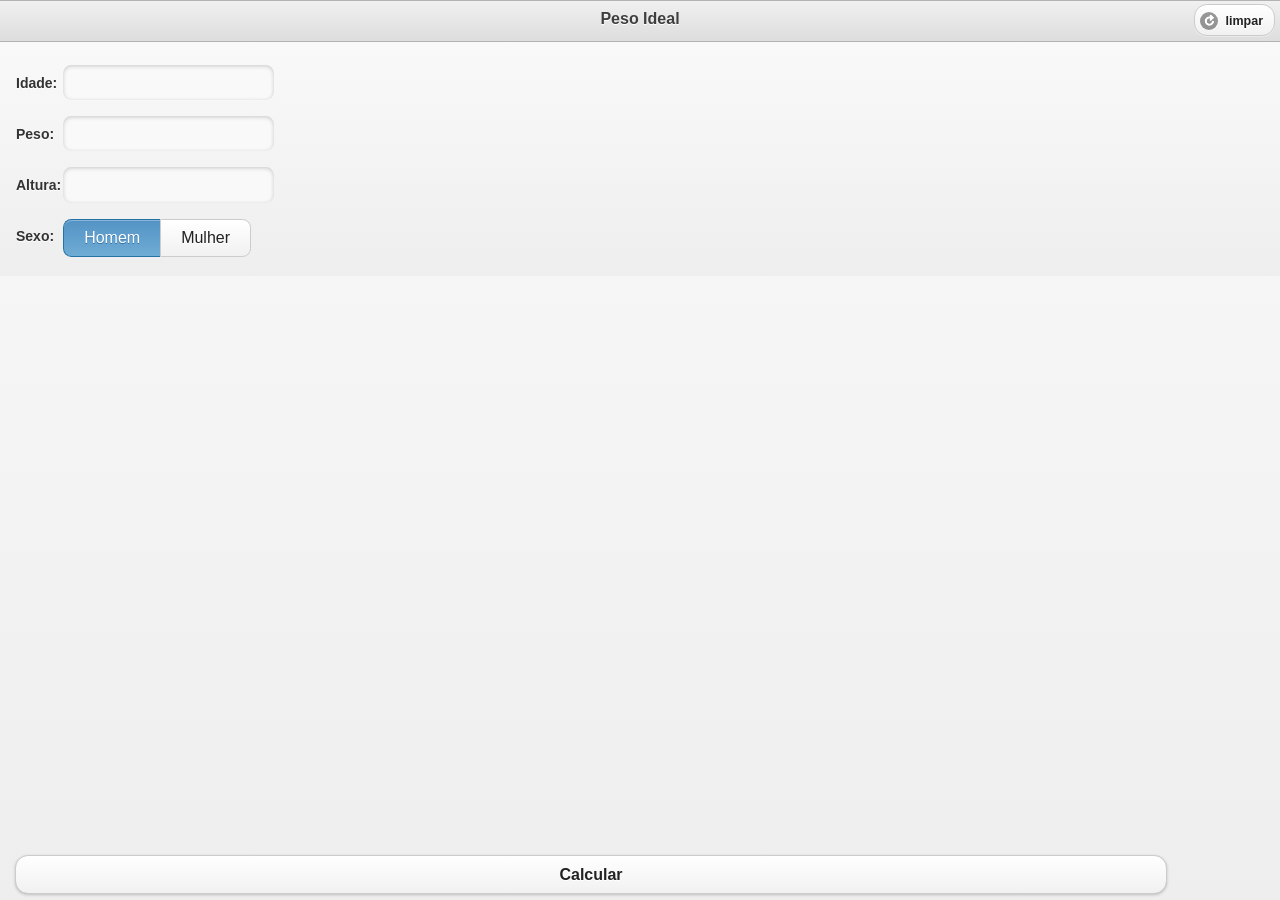
<file: cordovaExample/assets/www/index.html>
<!DOCTYPE html>
<html lang="pt-br">
<head>
    <meta charset="utf-8">
    <meta name="viewport" content="width=device-width, initial-scale=1">
    <title>Fitness</title>
    <!-- CSS -->
    <link rel="stylesheet" href="css/main.css"  />
    <link rel="stylesheet" href="css/themes/fitness.css" />
    <link rel="stylesheet" href="css/jquery.mobile.structure-1.3.2.min.css" />

    <!-- JS -->
     <script type="text/javascript" charset="utf-8" src="cordova-2.3.0.js"></script>
    <script src="js/jquery.js"></script>
    <script src="js/jquery.mobile-1.3.2.min.js"></script>
    <script src="js/main.js"></script>
    <script src="js/jquery.numeric.js"></script>

</head>
<body>

    <section data-role="page" data-theme="a">

        <nav data-role="header" data-position="inline">
            <a href="#" style="display: none" class="ui-btn-left" id="back" data-icon="back">voltar</a>
            <a href="#" class="ui-btn-right" id="refresh" data-icon="refresh">limpar</a>
            <h1 id="titlePage">Peso Ideal</h1>
        </nav>


        <div data-role="content" data-theme="a">
            <section id="formCalc">
                <table class="info">
                    <tbody>
                        <tr>
                            <td>Idade:</td>
                            <td>
                                <input type="number" name="idade" maxlength="2" id="age" value=""></td>
                            <td></td>
                        </tr>
                        <tr>
                            <td>Peso:</td>
                            <td>
                                <input type="number" name="peso" maxlength="3" id="weight" value=""></td>
                        </tr>
                        <tr>
                            <td>Altura:</td>
                            <td>
                                <input type="number" name="altura" maxlength="3" id="height" value=""></td>
                        </tr>
                        <tr>
                            <td>Sexo:</td>
                            <td>
                                <article data-mini="true" data-role="controlgroup" data-type="horizontal">
                                    <input type="radio" name="sexo" id="radio-choice-h-2a" value="0" checked="checked">
                                    <label for="radio-choice-h-2a">Homem</label>
                                    <input type="radio" name="sexo" id="radio-choice-h-2b" value="1">
                                    <label for="radio-choice-h-2b">Mulher</label>
                                </article>
                            </td>
                        </tr>
                    </tbody>
                </table>
            </section>
            <section id="both"></section>
            <section id="result">
                <article id="imcPeso" class="ui-grid-b">
                    <div class="ui-block-a">
                        Resultado
                    </div>
                    <div class="ui-block-b">
                        IMC
                    </div>
                    <div class="ui-block-c">
                        <span id="imc"></span>
                        <a id="detail" style="font-size: 10px">Detalhes</a>
                    </div>
                </article>
            </section>

            <section class="formato-div" id="resultDetail">
                <article id="tabelaIMC" class="ui-grid-b">
                    <span class="ui-grid-a" id="abaixo">
                        <div class="ui-block-a">
                            Abaixo do peso
                        </div>
                        <div class="ui-block-b">
                        </div>
                        <div class="ui-block-c">
                            menor que 18.4
                        </div>
                    </span>

                    <span class="ui-grid-a" id="normal">
                        <div class="ui-block-a">
                            Peso normal
                        </div>
                        <div class="ui-block-b">
                        </div>
                        <div class="ui-block-c">
                            entre 18.5 e 24.9
                        </div>
                    </span>

                    <span class="ui-grid-a" id="sobrePeso">
                        <div class="ui-block-a">
                            Sobrepeso
                        </div>
                        <div class="ui-block-b">
                        </div>
                        <div class="ui-block-c">
                            entre 25 e 29.9
                        </div>
                    </span>


                    <span class="ui-grid-a" id="obeso">
                        <div class="ui-block-a">
                            Obesidade
                        </div>
                        <div class="ui-block-b">
                        </div>
                        <div class="ui-block-c">
                            entre 30 e 40
                        </div>
                    </span>

                    <span class="ui-grid-a" id="superObeso">
                        <div class="ui-block-a">
                            Obesidade móbida
                        </div>
                        <div class="ui-block-b">
                        </div>
                        <div class="ui-block-c">
                            acima de 40
                        </div>
                    </span>

                </article>
            </section>


            <section class="formato-div" id="resultPesoIdeal">
                <article class="ui-grid-b">
                    <div class="ui-block-a">
                        Seu peso ideal:
                    </div>
                    <div class="ui-block-c">
                        <span id="pesoIdeal"></span>
                    </div>
                </article>
            </section>

            <section id="infoTMB">
                <article>
                    <span>Taxa de metabolismo basal (TMB) é o total de calorias gastas para manter as funções vitais,
                            como os batimentos cardíacos, a pressão arterial e a temperatura corporal.
                            Clique <a id="detailTMB" style="font-size: 10px">AQUI </a>para ver a sua necessidade calórica diária.
                    </span>
                </article>
            </section>

            <section id="resultadoTMB">
                <fieldset class="ui-grid-b .ui-grid-display">
                    <header class="ui-grid-solo">
                        <div id="title" class="ui-block-a">
                            Considerando a sua rotina de exercícios físicos:
                        </div>
                    </header>
                    <span class="ui-grid-a">
                        <span class="ui-block-a">Seu TMB:
                        </span>
                        <span class="ui-block-b">
                            <span id="tmbResult"></span>
                        </span>
                    </span>
                    <span class="ui-grid-a">
                        <span class="ui-block-a">Nenhuma atividade:
                        </span>
                        <span class="ui-block-b">
                            <span id="ndcNResult"></span>
                        </span>
                    </span>
                    <span class="ui-grid-a">
                        <span class="ui-block-a">Atividade moderada:
                        </span>
                        <span class="ui-block-b">
                            <span id="ndcMResult"></span>
                        </span>
                    </span>
                    <span class="ui-grid-a">
                        <span class="ui-block-a">Atividade intensa:
                        </span>
                        <span class="ui-block-b">
                            <span id="ndcIResult"></span>
                        </span>
                    </span>

                </fieldset>

            </section>



            <footer>
                <button data-position="fixed" id="calcImc">Calcular</button>
            </footer>
        </div>
    </section>
</body>
</html>
</file>
<file: cordovaExample/assets/www/css/main.css>
body {
    margin: 0;
    font-family: "Calibri", Helvetica Neue, Helvetica, Arial, sans-serif !important;
    font-size: 13px !important;
    min-width: 400px;
    line-height: 16px;
}




.form-dados {
    display: table-row;
}

label, input {
    display: table-cell;
    /*max-width: 60% !important;*/
}


    input.placeholder {
        text-align: center;
    }

input {
    text-align: center;
}

footer {
    position: absolute;
    left: 0;
    bottom: 0;
    height: auto;
    width: 90%;
    margin-left: 15px;
}

.info {
    font-size: 14px;
    font-weight: bold;
    border-collapse: separate;
    border-spacing: 0 0px;
}

.result {
    font-size: 13px;
    line-height: 224%;
}

#info {
    width: 20%;
}




#imcPeso {
    border-top: 1px solid silver;
    border-bottom: 1px solid silver;
    margin-bottom: 5px;
    padding: 6px;
}



#result {
    display: none;
}

#resultDetail {
    display: none;
    padding: 6px;
    border-bottom: 1px solid silver;
}

#resultPesoIdeal {
    padding: 6px;
    display: none;
    border-bottom: 1px solid silver;
}

#displayTMB {
    font-size: 13px;
    color: #333333;
    padding: 6px;
    display: none;
    border-bottom: 1px solid silver;
}

    #displayTMB fieldset {
        margin-left: -2%;
    }

#resultadoTMB {
    display: none;
    padding: 6px;
    border-bottom: 1px solid silver;
}


#result .ui-grid-b .ui-block-a, .ui-grid-b .ui-block-b, .ui-grid-b .ui-block-c {
    width: 33.333% !important;
}

.formato-div > .ui-grid-b .ui-block-a, .ui-grid-b .ui-block-b, .ui-grid-b .ui-block-c {
    width: 64.25%;
}

#title {
    margin-left: -2%;
    width: 539px;
    padding: 6px;
    font-weight: bold;
}

#normal .ui-block-c {
    width: 98px !important;
}

#infoTMB {
    display: none;
    padding: 6px;
    border-bottom: 1px solid silver;
    text-align: justify;
}
</file>
<file: cordovaExample/assets/www/css/themes/fitness.css>
/*!
* jQuery Mobile 1.3.2
* Git HEAD hash: 528cf0e96940644ea644096bfeb913ed920ffaef <> Date: Fri Jul 19 2013 22:17:57 UTC
* http://jquerymobile.com
*
* Copyright 2010, 2013 jQuery Foundation, Inc. and other contributors
* Released under the MIT license.
* http://jquery.org/license
*
*/


/* Swatches */
/* A
-----------------------------------------------------------------------------------------------------------*/
.ui-bar-a {
    border: 1px solid #b3b3b3 /*{a-bar-border}*/;
    background: #eeeeee /*{a-bar-background-color}*/;
    color: #3e3e3e /*{a-bar-color}*/;
    font-weight: bold;
    text-shadow: 0 /*{a-bar-shadow-x}*/ 1px /*{a-bar-shadow-y}*/ 0 /*{a-bar-shadow-radius}*/ #ffffff /*{a-bar-shadow-color}*/;
    background-image: -webkit-gradient(linear, left top, left bottom, from( #f0f0f0 /*{a-bar-background-start}*/ ), to( #dddddd /*{a-bar-background-end}*/ )); /* Saf4+, Chrome */
    background-image: -webkit-linear-gradient( #f0f0f0 /*{a-bar-background-start}*/, #dddddd /*{a-bar-background-end}*/ ); /* Chrome 10+, Saf5.1+ */
    background-image: -moz-linear-gradient( #f0f0f0 /*{a-bar-background-start}*/, #dddddd /*{a-bar-background-end}*/ ); /* FF3.6 */
    background-image: -ms-linear-gradient( #f0f0f0 /*{a-bar-background-start}*/, #dddddd /*{a-bar-background-end}*/ ); /* IE10 */
    background-image: -o-linear-gradient( #f0f0f0 /*{a-bar-background-start}*/, #dddddd /*{a-bar-background-end}*/ ); /* Opera 11.10+ */
    background-image: linear-gradient( #f0f0f0 /*{a-bar-background-start}*/, #dddddd /*{a-bar-background-end}*/ );
}

    .ui-bar-a .ui-link-inherit {
        color: #3e3e3e /*{a-bar-color}*/;
    }

    .ui-bar-a a.ui-link {
        color: #7cc4e7 /*{a-bar-link-color}*/;
        font-weight: bold;
    }

        .ui-bar-a a.ui-link:visited {
            color: #2489ce /*{a-bar-link-visited}*/;
        }

        .ui-bar-a a.ui-link:hover {
            color: #2489ce /*{a-bar-link-hover}*/;
        }

        .ui-bar-a a.ui-link:active {
            color: #2489ce /*{a-bar-link-active}*/;
        }

    .ui-bar-a,
    .ui-bar-a input,
    .ui-bar-a select,
    .ui-bar-a textarea,
    .ui-bar-a button {
        font-family: "Calibri", Helvetica Neue, Helvetica, Arial, sans-serif !important;
    }

.ui-body-a,
.ui-overlay-a {
    border: 1px solid #aaaaaa /*{a-body-border}*/;
    color: #333333 /*{a-body-color}*/;
    text-shadow: 0 /*{a-body-shadow-x}*/ 1px /*{a-body-shadow-y}*/ 0 /*{a-body-shadow-radius}*/ #ffffff /*{a-body-shadow-color}*/;
    background: #f9f9f9 /*{a-body-background-color}*/;
    background-image: -webkit-gradient(linear, left top, left bottom, from( #f9f9f9 /*{a-body-background-start}*/ ), to( #eeeeee /*{a-body-background-end}*/ )); /* Saf4+, Chrome */
    background-image: -webkit-linear-gradient( #f9f9f9 /*{a-body-background-start}*/, #eeeeee /*{a-body-background-end}*/ ); /* Chrome 10+, Saf5.1+ */
    background-image: -moz-linear-gradient( #f9f9f9 /*{a-body-background-start}*/, #eeeeee /*{a-body-background-end}*/ ); /* FF3.6 */
    background-image: -ms-linear-gradient( #f9f9f9 /*{a-body-background-start}*/, #eeeeee /*{a-body-background-end}*/ ); /* IE10 */
    background-image: -o-linear-gradient( #f9f9f9 /*{a-body-background-start}*/, #eeeeee /*{a-body-background-end}*/ ); /* Opera 11.10+ */
    background-image: linear-gradient( #f9f9f9 /*{a-body-background-start}*/, #eeeeee /*{a-body-background-end}*/ );
}

.ui-overlay-a {
    background-image: none;
    border-width: 0;
}

.ui-body-a,
.ui-body-a input,
.ui-body-a select,
.ui-body-a textarea,
.ui-body-a button {
    font-family: "Calibri", Helvetica Neue, Helvetica, Arial, sans-serif !important;
}

    .ui-body-a .ui-link-inherit {
        color: #333333 /*{a-body-color}*/;
    }

    .ui-body-a .ui-link {
        color: #2489ce /*{a-body-link-color}*/;
        font-weight: bold;
    }

        .ui-body-a .ui-link:visited {
            color: #2489ce /*{a-body-link-visited}*/;
        }

        .ui-body-a .ui-link:hover {
            color: #2489ce /*{a-body-link-hover}*/;
        }

        .ui-body-a .ui-link:active {
            color: #2489ce /*{a-body-link-active}*/;
        }

.ui-btn-up-a {
    border: 1px solid #cccccc /*{a-bup-border}*/;
    background: #eeeeee /*{a-bup-background-color}*/;
    font-weight: bold;
    color: #222222 /*{a-bup-color}*/;
    text-shadow: 0 /*{a-bup-shadow-x}*/ 1px /*{a-bup-shadow-y}*/ 0 /*{a-bup-shadow-radius}*/ #ffffff /*{a-bup-shadow-color}*/;
    background-image: -webkit-gradient(linear, left top, left bottom, from( #ffffff /*{a-bup-background-start}*/ ), to( #f1f1f1 /*{a-bup-background-end}*/ )); /* Saf4+, Chrome */
    background-image: -webkit-linear-gradient( #ffffff /*{a-bup-background-start}*/, #f1f1f1 /*{a-bup-background-end}*/ ); /* Chrome 10+, Saf5.1+ */
    background-image: -moz-linear-gradient( #ffffff /*{a-bup-background-start}*/, #f1f1f1 /*{a-bup-background-end}*/ ); /* FF3.6 */
    background-image: -ms-linear-gradient( #ffffff /*{a-bup-background-start}*/, #f1f1f1 /*{a-bup-background-end}*/ ); /* IE10 */
    background-image: -o-linear-gradient( #ffffff /*{a-bup-background-start}*/, #f1f1f1 /*{a-bup-background-end}*/ ); /* Opera 11.10+ */
    background-image: linear-gradient( #ffffff /*{a-bup-background-start}*/, #f1f1f1 /*{a-bup-background-end}*/ );
}

    .ui-btn-up-a:visited,
    .ui-btn-up-a a.ui-link-inherit {
        color: #2f3e46 /*{a-bup-color}*/;
    }

.ui-btn-hover-a {
    border: 1px solid #bbbbbb /*{a-bhover-border}*/;
    background: #dfdfdf /*{a-bhover-background-color}*/;
    font-weight: bold;
    color: #222222 /*{a-bhover-color}*/;
    text-shadow: 0 /*{a-bhover-shadow-x}*/ 1px /*{a-bhover-shadow-y}*/ 0 /*{a-bhover-shadow-radius}*/ #ffffff /*{a-bhover-shadow-color}*/;
    background-image: -webkit-gradient(linear, left top, left bottom, from( #f6f6f6 /*{a-bhover-background-start}*/ ), to( #e0e0e0 /*{a-bhover-background-end}*/ )); /* Saf4+, Chrome */
    background-image: -webkit-linear-gradient( #f6f6f6 /*{a-bhover-background-start}*/, #e0e0e0 /*{a-bhover-background-end}*/ ); /* Chrome 10+, Saf5.1+ */
    background-image: -moz-linear-gradient( #f6f6f6 /*{a-bhover-background-start}*/, #e0e0e0 /*{a-bhover-background-end}*/ ); /* FF3.6 */
    background-image: -ms-linear-gradient( #f6f6f6 /*{a-bhover-background-start}*/, #e0e0e0 /*{a-bhover-background-end}*/ ); /* IE10 */
    background-image: -o-linear-gradient( #f6f6f6 /*{a-bhover-background-start}*/, #e0e0e0 /*{a-bhover-background-end}*/ ); /* Opera 11.10+ */
    background-image: linear-gradient( #f6f6f6 /*{a-bhover-background-start}*/, #e0e0e0 /*{a-bhover-background-end}*/ );
}

    .ui-btn-hover-a:visited,
    .ui-btn-hover-a:hover,
    .ui-btn-hover-a a.ui-link-inherit {
        color: #2f3e46 /*{a-bhover-color}*/;
    }

.ui-btn-down-a {
    border: 1px solid #bbbbbb /*{a-bdown-border}*/;
    background: #d6d6d6 /*{a-bdown-background-color}*/;
    font-weight: bold;
    color: #222222 /*{a-bdown-color}*/;
    text-shadow: 0 /*{a-bdown-shadow-x}*/ 1px /*{a-bdown-shadow-y}*/ 0 /*{a-bdown-shadow-radius}*/ #ffffff /*{a-bdown-shadow-color}*/;
    background-image: -webkit-gradient(linear, left top, left bottom, from( #d0d0d0 /*{a-bdown-background-start}*/ ), to( #dfdfdf /*{a-bdown-background-end}*/ )); /* Saf4+, Chrome */
    background-image: -webkit-linear-gradient( #d0d0d0 /*{a-bdown-background-start}*/, #dfdfdf /*{a-bdown-background-end}*/ ); /* Chrome 10+, Saf5.1+ */
    background-image: -moz-linear-gradient( #d0d0d0 /*{a-bdown-background-start}*/, #dfdfdf /*{a-bdown-background-end}*/ ); /* FF3.6 */
    background-image: -ms-linear-gradient( #d0d0d0 /*{a-bdown-background-start}*/, #dfdfdf /*{a-bdown-background-end}*/ ); /* IE10 */
    background-image: -o-linear-gradient( #d0d0d0 /*{a-bdown-background-start}*/, #dfdfdf /*{a-bdown-background-end}*/ ); /* Opera 11.10+ */
    background-image: linear-gradient( #d0d0d0 /*{a-bdown-background-start}*/, #dfdfdf /*{a-bdown-background-end}*/ );
}

    .ui-btn-down-a:visited,
    .ui-btn-down-a:hover,
    .ui-btn-down-a a.ui-link-inherit {
        color: #2f3e46 /*{a-bdown-color}*/;
    }

.ui-btn-up-a,
.ui-btn-hover-a,
.ui-btn-down-a {
    font-family: "Calibri", Helvetica Neue, Helvetica, Arial, sans-serif !important;
    text-decoration: none;
}
/* B
-----------------------------------------------------------------------------------------------------------*/
.ui-bar-b {
    border: 1px solid #b3b3b3 /*{b-bar-border}*/;
    background: #eeeeee /*{b-bar-background-color}*/;
    color: #3e3e3e /*{b-bar-color}*/;
    font-weight: bold;
    text-shadow: 0 /*{b-bar-shadow-x}*/ 1px /*{b-bar-shadow-y}*/ 0 /*{b-bar-shadow-radius}*/ #ffffff /*{b-bar-shadow-color}*/;
    background-image: -webkit-gradient(linear, left top, left bottom, from( #f0f0f0 /*{b-bar-background-start}*/ ), to( #dddddd /*{b-bar-background-end}*/ )); /* Saf4+, Chrome */
    background-image: -webkit-linear-gradient( #f0f0f0 /*{b-bar-background-start}*/, #dddddd /*{b-bar-background-end}*/ ); /* Chrome 10+, Saf5.1+ */
    background-image: -moz-linear-gradient( #f0f0f0 /*{b-bar-background-start}*/, #dddddd /*{b-bar-background-end}*/ ); /* FF3.6 */
    background-image: -ms-linear-gradient( #f0f0f0 /*{b-bar-background-start}*/, #dddddd /*{b-bar-background-end}*/ ); /* IE10 */
    background-image: -o-linear-gradient( #f0f0f0 /*{b-bar-background-start}*/, #dddddd /*{b-bar-background-end}*/ ); /* Opera 11.10+ */
    background-image: linear-gradient( #f0f0f0 /*{b-bar-background-start}*/, #dddddd /*{b-bar-background-end}*/ );
}

    .ui-bar-b .ui-link-inherit {
        color: #3e3e3e /*{b-bar-color}*/;
    }

    .ui-bar-b a.ui-link {
        color: #7cc4e7 /*{b-bar-link-color}*/;
        font-weight: bold;
    }

        .ui-bar-b a.ui-link:visited {
            color: #2489ce /*{b-bar-link-visited}*/;
        }

        .ui-bar-b a.ui-link:hover {
            color: #2489ce /*{b-bar-link-hover}*/;
        }

        .ui-bar-b a.ui-link:active {
            color: #2489ce /*{b-bar-link-active}*/;
        }

    .ui-bar-b,
    .ui-bar-b input,
    .ui-bar-b select,
    .ui-bar-b textarea,
    .ui-bar-b button {
        font-family: "Calibri", Helvetica Neue, Helvetica, Arial, sans-serif !important;
    }

.ui-body-b,
.ui-overlay-b {
    border: 1px solid #aaaaaa /*{b-body-border}*/;
    color: #333333 /*{b-body-color}*/;
    text-shadow: 0 /*{b-body-shadow-x}*/ 1px /*{b-body-shadow-y}*/ 0 /*{b-body-shadow-radius}*/ #ffffff /*{b-body-shadow-color}*/;
    background: #f9f9f9 /*{b-body-background-color}*/;
    background-image: -webkit-gradient(linear, left top, left bottom, from( #f9f9f9 /*{b-body-background-start}*/ ), to( #eeeeee /*{b-body-background-end}*/ )); /* Saf4+, Chrome */
    background-image: -webkit-linear-gradient( #f9f9f9 /*{b-body-background-start}*/, #eeeeee /*{b-body-background-end}*/ ); /* Chrome 10+, Saf5.1+ */
    background-image: -moz-linear-gradient( #f9f9f9 /*{b-body-background-start}*/, #eeeeee /*{b-body-background-end}*/ ); /* FF3.6 */
    background-image: -ms-linear-gradient( #f9f9f9 /*{b-body-background-start}*/, #eeeeee /*{b-body-background-end}*/ ); /* IE10 */
    background-image: -o-linear-gradient( #f9f9f9 /*{b-body-background-start}*/, #eeeeee /*{b-body-background-end}*/ ); /* Opera 11.10+ */
    background-image: linear-gradient( #f9f9f9 /*{b-body-background-start}*/, #eeeeee /*{b-body-background-end}*/ );
}

.ui-overlay-b {
    background-image: none;
    border-width: 0;
}

.ui-body-b,
.ui-body-b input,
.ui-body-b select,
.ui-body-b textarea,
.ui-body-b button {
    font-family: "Calibri", Helvetica Neue, Helvetica, Arial, sans-serif !important;
}

    .ui-body-b .ui-link-inherit {
        color: #333333 /*{b-body-color}*/;
    }

    .ui-body-b .ui-link {
        color: #2489ce /*{b-body-link-color}*/;
        font-weight: bold;
    }

        .ui-body-b .ui-link:visited {
            color: #2489ce /*{b-body-link-visited}*/;
        }

        .ui-body-b .ui-link:hover {
            color: #2489ce /*{b-body-link-hover}*/;
        }

        .ui-body-b .ui-link:active {
            color: #2489ce /*{b-body-link-active}*/;
        }

.ui-btn-up-b {
    border: 1px solid #cccccc /*{b-bup-border}*/;
    background: #eeeeee /*{b-bup-background-color}*/;
    font-weight: bold;
    color: #222222 /*{b-bup-color}*/;
    text-shadow: 0 /*{b-bup-shadow-x}*/ 1px /*{b-bup-shadow-y}*/ 0 /*{b-bup-shadow-radius}*/ #ffffff /*{b-bup-shadow-color}*/;
    background-image: -webkit-gradient(linear, left top, left bottom, from( #ffffff /*{b-bup-background-start}*/ ), to( #f1f1f1 /*{b-bup-background-end}*/ )); /* Saf4+, Chrome */
    background-image: -webkit-linear-gradient( #ffffff /*{b-bup-background-start}*/, #f1f1f1 /*{b-bup-background-end}*/ ); /* Chrome 10+, Saf5.1+ */
    background-image: -moz-linear-gradient( #ffffff /*{b-bup-background-start}*/, #f1f1f1 /*{b-bup-background-end}*/ ); /* FF3.6 */
    background-image: -ms-linear-gradient( #ffffff /*{b-bup-background-start}*/, #f1f1f1 /*{b-bup-background-end}*/ ); /* IE10 */
    background-image: -o-linear-gradient( #ffffff /*{b-bup-background-start}*/, #f1f1f1 /*{b-bup-background-end}*/ ); /* Opera 11.10+ */
    background-image: linear-gradient( #ffffff /*{b-bup-background-start}*/, #f1f1f1 /*{b-bup-background-end}*/ );
}

    .ui-btn-up-b:visited,
    .ui-btn-up-b a.ui-link-inherit {
        color: #2f3e46 /*{b-bup-color}*/;
    }

.ui-btn-hover-b {
    border: 1px solid #bbbbbb /*{b-bhover-border}*/;
    background: #dfdfdf /*{b-bhover-background-color}*/;
    font-weight: bold;
    color: #222222 /*{b-bhover-color}*/;
    text-shadow: 0 /*{b-bhover-shadow-x}*/ 1px /*{b-bhover-shadow-y}*/ 0 /*{b-bhover-shadow-radius}*/ #ffffff /*{b-bhover-shadow-color}*/;
    background-image: -webkit-gradient(linear, left top, left bottom, from( #f6f6f6 /*{b-bhover-background-start}*/ ), to( #e0e0e0 /*{b-bhover-background-end}*/ )); /* Saf4+, Chrome */
    background-image: -webkit-linear-gradient( #f6f6f6 /*{b-bhover-background-start}*/, #e0e0e0 /*{b-bhover-background-end}*/ ); /* Chrome 10+, Saf5.1+ */
    background-image: -moz-linear-gradient( #f6f6f6 /*{b-bhover-background-start}*/, #e0e0e0 /*{b-bhover-background-end}*/ ); /* FF3.6 */
    background-image: -ms-linear-gradient( #f6f6f6 /*{b-bhover-background-start}*/, #e0e0e0 /*{b-bhover-background-end}*/ ); /* IE10 */
    background-image: -o-linear-gradient( #f6f6f6 /*{b-bhover-background-start}*/, #e0e0e0 /*{b-bhover-background-end}*/ ); /* Opera 11.10+ */
    background-image: linear-gradient( #f6f6f6 /*{b-bhover-background-start}*/, #e0e0e0 /*{b-bhover-background-end}*/ );
}

    .ui-btn-hover-b:visited,
    .ui-btn-hover-b:hover,
    .ui-btn-hover-b a.ui-link-inherit {
        color: #2f3e46 /*{b-bhover-color}*/;
    }

.ui-btn-down-b {
    border: 1px solid #bbbbbb /*{b-bdown-border}*/;
    background: #d6d6d6 /*{b-bdown-background-color}*/;
    font-weight: bold;
    color: #222222 /*{b-bdown-color}*/;
    text-shadow: 0 /*{b-bdown-shadow-x}*/ 1px /*{b-bdown-shadow-y}*/ 0 /*{b-bdown-shadow-radius}*/ #ffffff /*{b-bdown-shadow-color}*/;
    background-image: -webkit-gradient(linear, left top, left bottom, from( #d0d0d0 /*{b-bdown-background-start}*/ ), to( #dfdfdf /*{b-bdown-background-end}*/ )); /* Saf4+, Chrome */
    background-image: -webkit-linear-gradient( #d0d0d0 /*{b-bdown-background-start}*/, #dfdfdf /*{b-bdown-background-end}*/ ); /* Chrome 10+, Saf5.1+ */
    background-image: -moz-linear-gradient( #d0d0d0 /*{b-bdown-background-start}*/, #dfdfdf /*{b-bdown-background-end}*/ ); /* FF3.6 */
    background-image: -ms-linear-gradient( #d0d0d0 /*{b-bdown-background-start}*/, #dfdfdf /*{b-bdown-background-end}*/ ); /* IE10 */
    background-image: -o-linear-gradient( #d0d0d0 /*{b-bdown-background-start}*/, #dfdfdf /*{b-bdown-background-end}*/ ); /* Opera 11.10+ */
    background-image: linear-gradient( #d0d0d0 /*{b-bdown-background-start}*/, #dfdfdf /*{b-bdown-background-end}*/ );
}

    .ui-btn-down-b:visited,
    .ui-btn-down-b:hover,
    .ui-btn-down-b a.ui-link-inherit {
        color: #2f3e46 /*{b-bdown-color}*/;
    }

.ui-btn-up-b,
.ui-btn-hover-b,
.ui-btn-down-b {
    font-family: "Calibri", Helvetica Neue, Helvetica, Arial, sans-serif !important;
    text-decoration: none;
}


/* C
-----------------------------------------------------------------------------------------------------------*/
.ui-bar-c {
    border: 1px solid #b3b3b3 /*{c-bar-border}*/;
    background: #eeeeee /*{c-bar-background-color}*/;
    color: #3e3e3e /*{c-bar-color}*/;
    font-weight: bold;
    text-shadow: 0 /*{c-bar-shadow-x}*/ 1px /*{c-bar-shadow-y}*/ 0 /*{c-bar-shadow-radius}*/ #ffffff /*{c-bar-shadow-color}*/;
    background-image: -webkit-gradient(linear, left top, left bottom, from( #f0f0f0 /*{c-bar-background-start}*/ ), to( #dddddd /*{c-bar-background-end}*/ )); /* Saf4+, Chrome */
    background-image: -webkit-linear-gradient( #f0f0f0 /*{c-bar-background-start}*/, #dddddd /*{c-bar-background-end}*/ ); /* Chrome 10+, Saf5.1+ */
    background-image: -moz-linear-gradient( #f0f0f0 /*{c-bar-background-start}*/, #dddddd /*{c-bar-background-end}*/ ); /* FF3.6 */
    background-image: -ms-linear-gradient( #f0f0f0 /*{c-bar-background-start}*/, #dddddd /*{c-bar-background-end}*/ ); /* IE10 */
    background-image: -o-linear-gradient( #f0f0f0 /*{c-bar-background-start}*/, #dddddd /*{c-bar-background-end}*/ ); /* Opera 11.10+ */
    background-image: linear-gradient( #f0f0f0 /*{c-bar-background-start}*/, #dddddd /*{c-bar-background-end}*/ );
}

    .ui-bar-c .ui-link-inherit {
        color: #3e3e3e /*{c-bar-color}*/;
    }

    .ui-bar-c a.ui-link {
        color: #7cc4e7 /*{c-bar-link-color}*/;
        font-weight: bold;
    }

        .ui-bar-c a.ui-link:visited {
            color: #2489ce /*{c-bar-link-visited}*/;
        }

        .ui-bar-c a.ui-link:hover {
            color: #2489ce /*{c-bar-link-hover}*/;
        }

        .ui-bar-c a.ui-link:active {
            color: #2489ce /*{c-bar-link-active}*/;
        }

    .ui-bar-c,
    .ui-bar-c input,
    .ui-bar-c select,
    .ui-bar-c textarea,
    .ui-bar-c button {
        font-family: "Calibri", Helvetica Neue, Helvetica, Arial, sans-serif !important;
    }

.ui-body-c,
.ui-overlay-c {
    border: 1px solid #aaaaaa /*{c-body-border}*/;
    color: #333333 /*{c-body-color}*/;
    text-shadow: 0 /*{c-body-shadow-x}*/ 1px /*{c-body-shadow-y}*/ 0 /*{c-body-shadow-radius}*/ #ffffff /*{c-body-shadow-color}*/;
    background: #f9f9f9 /*{c-body-background-color}*/;
    background-image: -webkit-gradient(linear, left top, left bottom, from( #f9f9f9 /*{c-body-background-start}*/ ), to( #eeeeee /*{c-body-background-end}*/ )); /* Saf4+, Chrome */
    background-image: -webkit-linear-gradient( #f9f9f9 /*{c-body-background-start}*/, #eeeeee /*{c-body-background-end}*/ ); /* Chrome 10+, Saf5.1+ */
    background-image: -moz-linear-gradient( #f9f9f9 /*{c-body-background-start}*/, #eeeeee /*{c-body-background-end}*/ ); /* FF3.6 */
    background-image: -ms-linear-gradient( #f9f9f9 /*{c-body-background-start}*/, #eeeeee /*{c-body-background-end}*/ ); /* IE10 */
    background-image: -o-linear-gradient( #f9f9f9 /*{c-body-background-start}*/, #eeeeee /*{c-body-background-end}*/ ); /* Opera 11.10+ */
    background-image: linear-gradient( #f9f9f9 /*{c-body-background-start}*/, #eeeeee /*{c-body-background-end}*/ );
}

.ui-overlay-c {
    background-image: none;
    border-width: 0;
}

.ui-body-c,
.ui-body-c input,
.ui-body-c select,
.ui-body-c textarea,
.ui-body-c button {
    font-family: "Calibri", Helvetica Neue, Helvetica, Arial, sans-serif !important;
}

    .ui-body-c .ui-link-inherit {
        color: #333333 /*{c-body-color}*/;
    }

    .ui-body-c .ui-link {
        color: #2489ce /*{c-body-link-color}*/;
        font-weight: bold;
    }

        .ui-body-c .ui-link:visited {
            color: #2489ce /*{c-body-link-visited}*/;
        }

        .ui-body-c .ui-link:hover {
            color: #2489ce /*{c-body-link-hover}*/;
        }

        .ui-body-c .ui-link:active {
            color: #2489ce /*{c-body-link-active}*/;
        }

.ui-btn-up-c {
    border: 1px solid #cccccc /*{c-bup-border}*/;
    background: #eeeeee /*{c-bup-background-color}*/;
    font-weight: bold;
    color: #222222 /*{c-bup-color}*/;
    text-shadow: 0 /*{c-bup-shadow-x}*/ 1px /*{c-bup-shadow-y}*/ 0 /*{c-bup-shadow-radius}*/ #ffffff /*{c-bup-shadow-color}*/;
    background-image: -webkit-gradient(linear, left top, left bottom, from( #ffffff /*{c-bup-background-start}*/ ), to( #f1f1f1 /*{c-bup-background-end}*/ )); /* Saf4+, Chrome */
    background-image: -webkit-linear-gradient( #ffffff /*{c-bup-background-start}*/, #f1f1f1 /*{c-bup-background-end}*/ ); /* Chrome 10+, Saf5.1+ */
    background-image: -moz-linear-gradient( #ffffff /*{c-bup-background-start}*/, #f1f1f1 /*{c-bup-background-end}*/ ); /* FF3.6 */
    background-image: -ms-linear-gradient( #ffffff /*{c-bup-background-start}*/, #f1f1f1 /*{c-bup-background-end}*/ ); /* IE10 */
    background-image: -o-linear-gradient( #ffffff /*{c-bup-background-start}*/, #f1f1f1 /*{c-bup-background-end}*/ ); /* Opera 11.10+ */
    background-image: linear-gradient( #ffffff /*{c-bup-background-start}*/, #f1f1f1 /*{c-bup-background-end}*/ );
}

    .ui-btn-up-c:visited,
    .ui-btn-up-c a.ui-link-inherit {
        color: #2f3e46 /*{c-bup-color}*/;
    }

.ui-btn-hover-c {
    border: 1px solid #bbbbbb /*{c-bhover-border}*/;
    background: #dfdfdf /*{c-bhover-background-color}*/;
    font-weight: bold;
    color: #222222 /*{c-bhover-color}*/;
    text-shadow: 0 /*{c-bhover-shadow-x}*/ 1px /*{c-bhover-shadow-y}*/ 0 /*{c-bhover-shadow-radius}*/ #ffffff /*{c-bhover-shadow-color}*/;
    background-image: -webkit-gradient(linear, left top, left bottom, from( #f6f6f6 /*{c-bhover-background-start}*/ ), to( #e0e0e0 /*{c-bhover-background-end}*/ )); /* Saf4+, Chrome */
    background-image: -webkit-linear-gradient( #f6f6f6 /*{c-bhover-background-start}*/, #e0e0e0 /*{c-bhover-background-end}*/ ); /* Chrome 10+, Saf5.1+ */
    background-image: -moz-linear-gradient( #f6f6f6 /*{c-bhover-background-start}*/, #e0e0e0 /*{c-bhover-background-end}*/ ); /* FF3.6 */
    background-image: -ms-linear-gradient( #f6f6f6 /*{c-bhover-background-start}*/, #e0e0e0 /*{c-bhover-background-end}*/ ); /* IE10 */
    background-image: -o-linear-gradient( #f6f6f6 /*{c-bhover-background-start}*/, #e0e0e0 /*{c-bhover-background-end}*/ ); /* Opera 11.10+ */
    background-image: linear-gradient( #f6f6f6 /*{c-bhover-background-start}*/, #e0e0e0 /*{c-bhover-background-end}*/ );
}

    .ui-btn-hover-c:visited,
    .ui-btn-hover-c:hover,
    .ui-btn-hover-c a.ui-link-inherit {
        color: #2f3e46 /*{c-bhover-color}*/;
    }

.ui-btn-down-c {
    border: 1px solid #bbbbbb /*{c-bdown-border}*/;
    background: #d6d6d6 /*{c-bdown-background-color}*/;
    font-weight: bold;
    color: #222222 /*{c-bdown-color}*/;
    text-shadow: 0 /*{c-bdown-shadow-x}*/ 1px /*{c-bdown-shadow-y}*/ 0 /*{c-bdown-shadow-radius}*/ #ffffff /*{c-bdown-shadow-color}*/;
    background-image: -webkit-gradient(linear, left top, left bottom, from( #d0d0d0 /*{c-bdown-background-start}*/ ), to( #dfdfdf /*{c-bdown-background-end}*/ )); /* Saf4+, Chrome */
    background-image: -webkit-linear-gradient( #d0d0d0 /*{c-bdown-background-start}*/, #dfdfdf /*{c-bdown-background-end}*/ ); /* Chrome 10+, Saf5.1+ */
    background-image: -moz-linear-gradient( #d0d0d0 /*{c-bdown-background-start}*/, #dfdfdf /*{c-bdown-background-end}*/ ); /* FF3.6 */
    background-image: -ms-linear-gradient( #d0d0d0 /*{c-bdown-background-start}*/, #dfdfdf /*{c-bdown-background-end}*/ ); /* IE10 */
    background-image: -o-linear-gradient( #d0d0d0 /*{c-bdown-background-start}*/, #dfdfdf /*{c-bdown-background-end}*/ ); /* Opera 11.10+ */
    background-image: linear-gradient( #d0d0d0 /*{c-bdown-background-start}*/, #dfdfdf /*{c-bdown-background-end}*/ );
}

    .ui-btn-down-c:visited,
    .ui-btn-down-c:hover,
    .ui-btn-down-c a.ui-link-inherit {
        color: #2f3e46 /*{c-bdown-color}*/;
    }

.ui-btn-up-c,
.ui-btn-hover-c,
.ui-btn-down-c {
    font-family: "Calibri", Helvetica Neue, Helvetica, Arial, sans-serif !important;
    text-decoration: none;
}


/* Structure */
/* links within "buttons" 
-----------------------------------------------------------------------------------------------------------*/
a.ui-link-inherit {
    text-decoration: none !important;
}
/* Active class used as the "on" state across all themes
-----------------------------------------------------------------------------------------------------------*/
.ui-btn-active {
    border: 1px solid #2373a5 /*{global-active-border}*/;
    background: #5393c5 /*{global-active-background-color}*/;
    font-weight: bold;
    color: #ffffff /*{global-active-color}*/;
    cursor: pointer;
    text-shadow: 0 /*{global-active-shadow-x}*/ 1px /*{global-active-shadow-y}*/ 0 /*{global-active-shadow-radius}*/ #3373a5 /*{global-active-shadow-color}*/;
    text-decoration: none;
    background-image: -webkit-gradient(linear, left top, left bottom, from( #5393c5 /*{global-active-background-start}*/ ), to( #6facd5 /*{global-active-background-end}*/ )); /* Saf4+, Chrome */
    background-image: -webkit-linear-gradient( #5393c5 /*{global-active-background-start}*/, #6facd5 /*{global-active-background-end}*/ ); /* Chrome 10+, Saf5.1+ */
    background-image: -moz-linear-gradient( #5393c5 /*{global-active-background-start}*/, #6facd5 /*{global-active-background-end}*/ ); /* FF3.6 */
    background-image: -ms-linear-gradient( #5393c5 /*{global-active-background-start}*/, #6facd5 /*{global-active-background-end}*/ ); /* IE10 */
    background-image: -o-linear-gradient( #5393c5 /*{global-active-background-start}*/, #6facd5 /*{global-active-background-end}*/ ); /* Opera 11.10+ */
    background-image: linear-gradient( #5393c5 /*{global-active-background-start}*/, #6facd5 /*{global-active-background-end}*/ );
    font-family: "Calibri", Helvetica Neue, Helvetica, Arial, sans-serif !important;
}

    .ui-btn-active:visited,
    .ui-btn-active:hover,
    .ui-btn-active a.ui-link-inherit {
        color: #ffffff /*{global-active-color}*/;
    }
/* button inner top highlight
-----------------------------------------------------------------------------------------------------------*/
.ui-btn-inner {
    border-top: 1px solid #fff;
    border-color: rgba(255,255,255,.3);
}
/* corner rounding classes
-----------------------------------------------------------------------------------------------------------*/
.ui-corner-all {
    -webkit-border-radius: .6em /*{global-radii-blocks}*/;
    border-radius: .6em /*{global-radii-blocks}*/;
}
/* Form field separator
-----------------------------------------------------------------------------------------------------------*/
.ui-br {
    border-color: rgb(130,130,130);
    border-color: rgba(130,130,130,.3);
    border-style: solid;
}
/* Interaction cues
-----------------------------------------------------------------------------------------------------------*/
.ui-disabled {
    filter: Alpha(Opacity=30);
    opacity: .3;
    zoom: 1;
}

    .ui-disabled,
    .ui-disabled a {
        cursor: default !important;
        pointer-events: none;
    }
/* Icons
-----------------------------------------------------------------------------------------------------------*/
.ui-icon,
.ui-icon-searchfield:after {
    background: #666666 /*{global-icon-color}*/;
    background: rgba(0,0,0,.4) /*{global-icon-disc}*/;
    background-image: url(images/icons-18-white.png) /*{global-icon-set}*/;
    background-repeat: no-repeat;
    -webkit-border-radius: 9px;
    border-radius: 9px;
}
/* Alt icon color
-----------------------------------------------------------------------------------------------------------*/
.ui-icon-alt .ui-icon,
.ui-icon-alt .ui-icon-searchfield:after {
    background-color: #fff;
    background-color: rgba(255,255,255,.3);
    background-image: url(images/icons-18-black.png);
    background-repeat: no-repeat;
}
/* No disc
-----------------------------------------------------------------------------------------------------------*/
.ui-icon-nodisc .ui-icon,
.ui-icon-nodisc .ui-icon-searchfield:after,
.ui-icon-nodisc .ui-icon-alt .ui-icon,
.ui-icon-nodisc .ui-icon-alt .ui-icon-searchfield:after {
    background-color: transparent;
}
/* Icon sprite
-----------------------------------------------------------------------------------------------------------*/
/* plus minus */
.ui-icon-plus {
    background-position: -1px -1px;
}

.ui-icon-minus {
    background-position: -37px -1px;
}
/* delete/close */
.ui-icon-delete {
    background-position: -73px -1px;
}
/* arrows */
.ui-icon-arrow-r {
    background-position: -108px -1px;
}

.ui-icon-arrow-l {
    background-position: -144px -1px;
}

.ui-icon-arrow-u {
    background-position: -180px -1px;
}

.ui-icon-arrow-d {
    background-position: -216px -1px;
}
/* misc */
.ui-icon-check {
    background-position: -252px -1px;
}

.ui-icon-gear {
    background-position: -288px -1px;
}

.ui-icon-refresh {
    background-position: -323px -1px;
}

.ui-icon-forward {
    background-position: -360px -1px;
}

.ui-icon-back {
    background-position: -396px -1px;
}

.ui-icon-grid {
    background-position: -432px -1px;
}

.ui-icon-star {
    background-position: -467px -1px;
}

.ui-icon-alert {
    background-position: -503px -1px;
}

.ui-icon-info {
    background-position: -539px -1px;
}

.ui-icon-home {
    background-position: -575px -1px;
}
/* search */
.ui-icon-search,
.ui-icon-searchfield:after {
    background-position: -611px -1px;
}
/* checkbox radio */
.ui-icon-checkbox-on {
    background-position: -647px -1px;
}

.ui-icon-checkbox-off {
    background-position: -683px -1px;
}

.ui-icon-radio-on {
    background-position: -718px -1px;
}

.ui-icon-radio-off {
    background-position: -754px -1px;
}
/* menu edit */
.ui-icon-bars {
    background-position: -788px -1px;
}

.ui-icon-edit {
    background-position: -824px -1px;
}
/* HD/"retina" sprite
-----------------------------------------------------------------------------------------------------------*/
@media only screen and (-webkit-min-device-pixel-ratio: 1.3), only screen and (min--moz-device-pixel-ratio: 1.3), only screen and (min-resolution: 200dpi) {

    .ui-icon-plus, .ui-icon-minus, .ui-icon-delete, .ui-icon-arrow-r,
    .ui-icon-arrow-l, .ui-icon-arrow-u, .ui-icon-arrow-d, .ui-icon-check,
    .ui-icon-gear, .ui-icon-refresh, .ui-icon-forward, .ui-icon-back,
    .ui-icon-grid, .ui-icon-star, .ui-icon-alert, .ui-icon-info, .ui-icon-home, .ui-icon-bars, .ui-icon-edit,
    .ui-icon-search, .ui-icon-searchfield:after,
    .ui-icon-checkbox-off, .ui-icon-checkbox-on, .ui-icon-radio-off, .ui-icon-radio-on {
        background-image: url(images/icons-36-white.png);
        -moz-background-size: 864px 18px;
        -o-background-size: 864px 18px;
        -webkit-background-size: 864px 18px;
        background-size: 864px 18px;
    }

    .ui-icon-alt .ui-icon {
        background-image: url(images/icons-36-black.png);
    }

    .ui-icon-plus {
        background-position: 0 50%;
    }

    .ui-icon-minus {
        background-position: -36px 50%;
    }

    .ui-icon-delete {
        background-position: -72px 50%;
    }

    .ui-icon-arrow-r {
        background-position: -108px 50%;
    }

    .ui-icon-arrow-l {
        background-position: -144px 50%;
    }

    .ui-icon-arrow-u {
        background-position: -179px 50%;
    }

    .ui-icon-arrow-d {
        background-position: -215px 50%;
    }

    .ui-icon-check {
        background-position: -252px 50%;
    }

    .ui-icon-gear {
        background-position: -287px 50%;
    }

    .ui-icon-refresh {
        background-position: -323px 50%;
    }

    .ui-icon-forward {
        background-position: -360px 50%;
    }

    .ui-icon-back {
        background-position: -395px 50%;
    }

    .ui-icon-grid {
        background-position: -431px 50%;
    }

    .ui-icon-star {
        background-position: -467px 50%;
    }

    .ui-icon-alert {
        background-position: -503px 50%;
    }

    .ui-icon-info {
        background-position: -538px 50%;
    }

    .ui-icon-home {
        background-position: -575px 50%;
    }

    .ui-icon-search,
    .ui-icon-searchfield:after {
        background-position: -611px 50%;
    }

    .ui-icon-checkbox-on {
        background-position: -647px 50%;
    }

    .ui-icon-checkbox-off {
        background-position: -683px 50%;
    }

    .ui-icon-radio-on {
        background-position: -718px 50%;
    }

    .ui-icon-radio-off {
        background-position: -754px 50%;
    }

    .ui-icon-bars {
        background-position: -788px 50%;
    }

    .ui-icon-edit {
        background-position: -824px 50%;
    }
}
/* checks,radios */
.ui-checkbox .ui-icon,
.ui-selectmenu-list .ui-icon {
    -webkit-border-radius: 3px;
    border-radius: 3px;
}

.ui-icon-checkbox-off,
.ui-icon-radio-off {
    background-color: transparent;
}

.ui-checkbox-on .ui-icon,
.ui-radio-on .ui-icon {
    background-color: #4596ce /*{global-active-background-color}*/; /* NOTE: this hex should match the active state color. It's repeated here for cascade */
}
/* loading icon */
.ui-icon-loading {
    background: url(images/ajax-loader.gif);
    background-size: 46px 46px;
}
/* Button corner class
-----------------------------------------------------------------------------------------------------------*/
.ui-btn-corner-all {
    -webkit-border-radius: 1em /*{global-radii-buttons}*/;
    border-radius: 1em /*{global-radii-buttons}*/;
}
/* radius clip workaround for cleaning up corner trapping */
.ui-corner-all,
.ui-btn-corner-all {
    -webkit-background-clip: padding;
    background-clip: padding-box;
}
/* Overlay / modal
-----------------------------------------------------------------------------------------------------------*/
.ui-overlay {
    background: #666;
    filter: Alpha(Opacity=50);
    opacity: .5;
    position: absolute;
    width: 100%;
    height: 100%;
}

.ui-overlay-shadow {
    -moz-box-shadow: 0 0 12px rgba(0,0,0,.6);
    -webkit-box-shadow: 0 0 12px rgba(0,0,0,.6);
    box-shadow: 0 0 12px rgba(0,0,0,.6);
}

.ui-shadow {
    -moz-box-shadow: 0 1px 3px /*{global-box-shadow-size}*/ rgba(0,0,0,.2) /*{global-box-shadow-color}*/;
    -webkit-box-shadow: 0 1px 3px /*{global-box-shadow-size}*/ rgba(0,0,0,.2) /*{global-box-shadow-color}*/;
    box-shadow: 0 1px 3px /*{global-box-shadow-size}*/ rgba(0,0,0,.2); /*{global-box-shadow-color}*/
}

.ui-bar-a .ui-shadow,
.ui-bar-b .ui-shadow,
.ui-bar-c .ui-shadow {
    -moz-box-shadow: 0 1px 0 rgba(255,255,255,.3);
    -webkit-box-shadow: 0 1px 0 rgba(255,255,255,.3);
    box-shadow: 0 1px 0 rgba(255,255,255,.3);
}

.ui-shadow-inset {
    -moz-box-shadow: inset 0 1px 4px rgba(0,0,0,.2);
    -webkit-box-shadow: inset 0 1px 4px rgba(0,0,0,.2);
    box-shadow: inset 0 1px 4px rgba(0,0,0,.2);
}

.ui-icon-shadow {
    -moz-box-shadow: 0 1px 0 rgba(255,255,255,.4) /*{global-icon-shadow}*/;
    -webkit-box-shadow: 0 1px 0 rgba(255,255,255,.4) /*{global-icon-shadow}*/;
    box-shadow: 0 1px 0 rgba(255,255,255,.4) /*{global-icon-shadow}*/;
}
/* Focus state - set here for specificity (note: these classes are added by JavaScript)
-----------------------------------------------------------------------------------------------------------*/
.ui-btn:focus, .ui-link-inherit:focus {
    outline: 0;
}

.ui-btn.ui-focus {
    z-index: 1;
}

.ui-focus,
.ui-btn:focus {
    -moz-box-shadow: inset 0 0 3px #387bbe /*{global-active-background-color}*/, 0 0 9px #387bbe /*{global-active-background-color}*/;
    -webkit-box-shadow: inset 0 0 3px #387bbe /*{global-active-background-color}*/, 0 0 9px #387bbe /*{global-active-background-color}*/;
    box-shadow: inset 0 0 3px #387bbe /*{global-active-background-color}*/, 0 0 9px #387bbe /*{global-active-background-color}*/;
}

.ui-input-text.ui-focus,
.ui-input-search.ui-focus {
    -moz-box-shadow: 0 0 12px #387bbe /*{global-active-background-color}*/;
    -webkit-box-shadow: 0 0 12px #387bbe /*{global-active-background-color}*/;
    box-shadow: 0 0 12px #387bbe /*{global-active-background-color}*/;
}
/* unset box shadow in browsers that don't do it right
-----------------------------------------------------------------------------------------------------------*/
.ui-mobile-nosupport-boxshadow * {
    -moz-box-shadow: none !important;
    -webkit-box-shadow: none !important;
    box-shadow: none !important;
}
/* ...and bring back focus */
.ui-mobile-nosupport-boxshadow .ui-focus,
.ui-mobile-nosupport-boxshadow .ui-btn:focus,
.ui-mobile-nosupport-boxshadow .ui-link-inherit:focus {
    outline-width: 1px;
    outline-style: auto;
}
</file>
